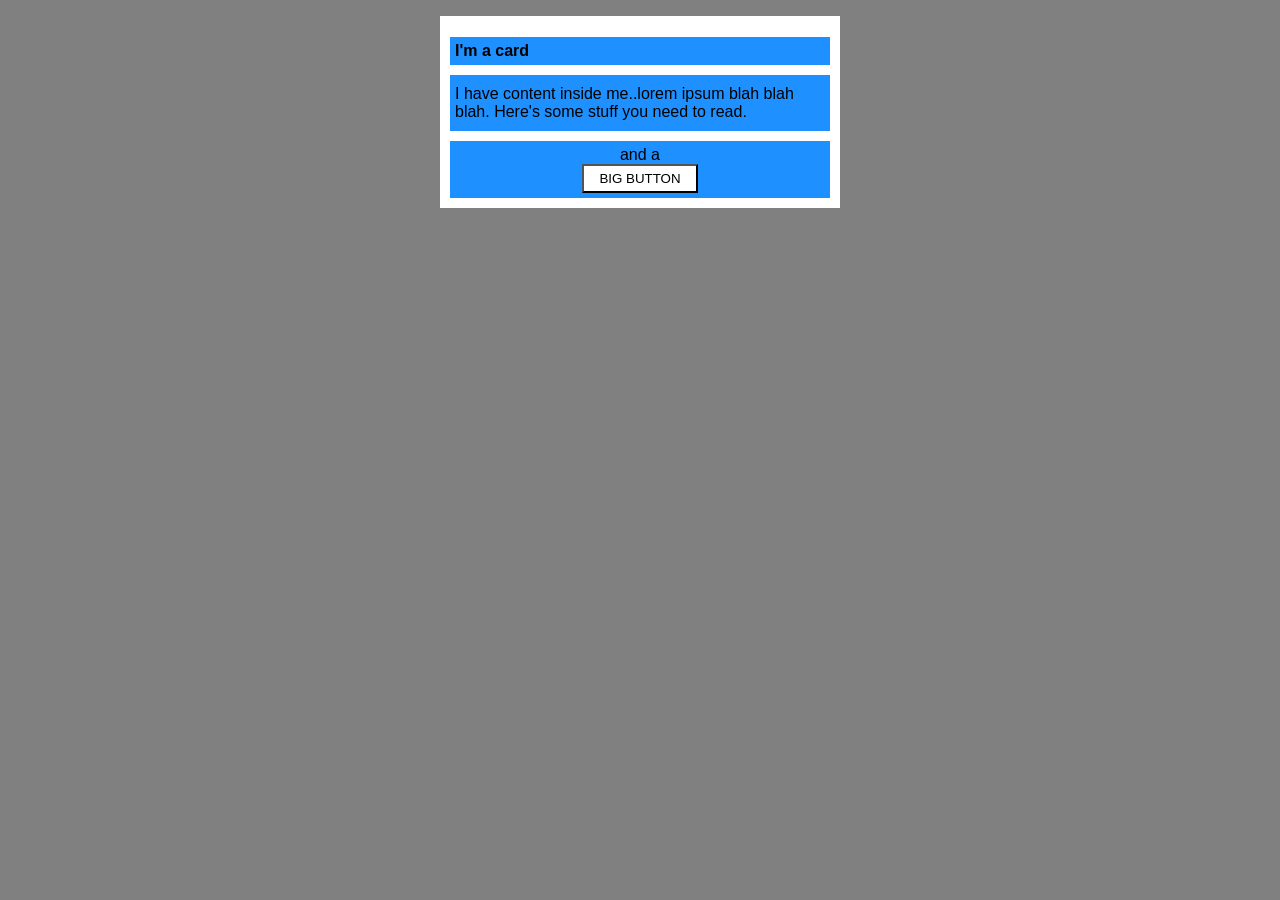
<file: foundations/block-and-inline/02-margin-and-padding-2/index.html>
<!DOCTYPE html>
<html lang="en">
  <head>
    <meta charset="UTF-8">
    <meta http-equiv="X-UA-Compatible" content="IE=edge">
    <meta name="viewport" content="width=device-width, initial-scale=1.0">
    <title>Margin and Padding exercise 2</title>
    <link rel="stylesheet" href="style.css">
  </head>
  <body>
    <div class="card">
      <h1 class="title">I'm a card</h1>
      <div class="content">I have content inside me..lorem ipsum blah blah blah. Here's some stuff you need to read.</div>
      <div class="button-container"> and a <button>BIG BUTTON</button></div>
    </div>
  </body>
</html>
</file>
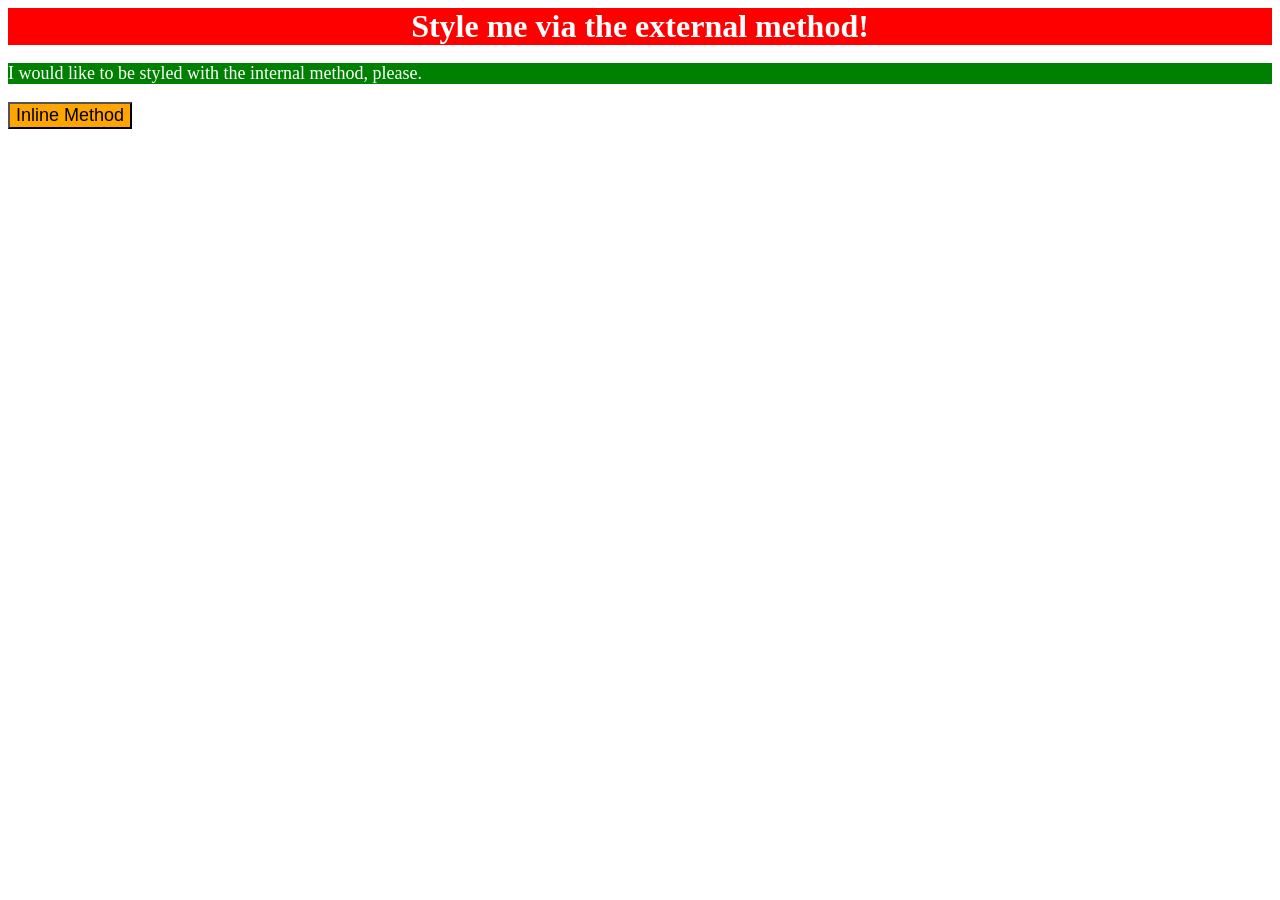
<file: foundations/intro-to-css/01-css-methods/index.html>
<!DOCTYPE html>
<html lang="en">
  <head>
    <meta charset="UTF-8">
    <meta http-equiv="X-UA-Compatible" content="IE=edge">
    <meta name="viewport" content="width=device-width, initial-scale=1.0">
    <link rel="stylesheet" href="styles.css">
    <title>Methods for Adding CSS</title>
  </head>
  <style>
    p {
      background-color: green;
      color : white;
      font-size: 18px;
    }
  </style>
  <body>
    <div>Style me via the external method!</div>
    <p>I would like to be styled with the internal method, please.</p>
    <button style="background-color : orange; font-size:18px;">Inline Method</button>
  </body>
</html>
</file>
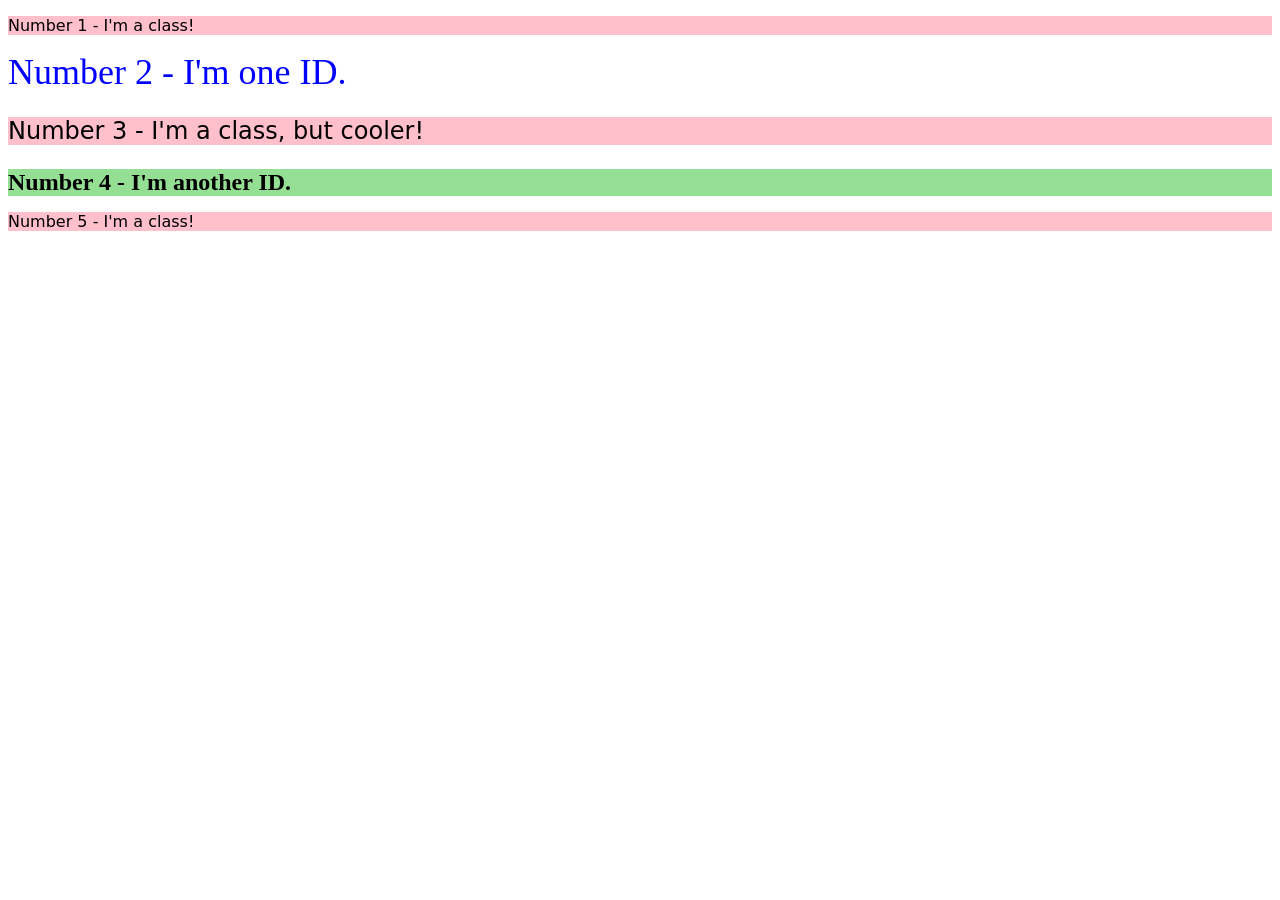
<file: foundations/intro-to-css/02-class-id-selectors/index.html>
<!DOCTYPE html>
<html lang="en">
  <head>
    <meta charset="UTF-8">
    <meta http-equiv="X-UA-Compatible" content="IE=edge">
    <meta name="viewport" content="width=device-width, initial-scale=1.0">
    <title>Class and ID Selectors</title>
    <link rel="stylesheet" href="style.css">
  </head>
  <body>
    <p class="numberClass">Number 1 - I'm a class!</p>
    <div id="number2Id">Number 2 - I'm one ID.</div>
    <p class="numberClass cooler">Number 3 - I'm a class, but cooler!</p>
    <div id="number4Id" class="cooler">Number 4 - I'm another ID.</div>
    <p class="numberClass">Number 5 - I'm a class!</p>
  </body>
</html>
</file>
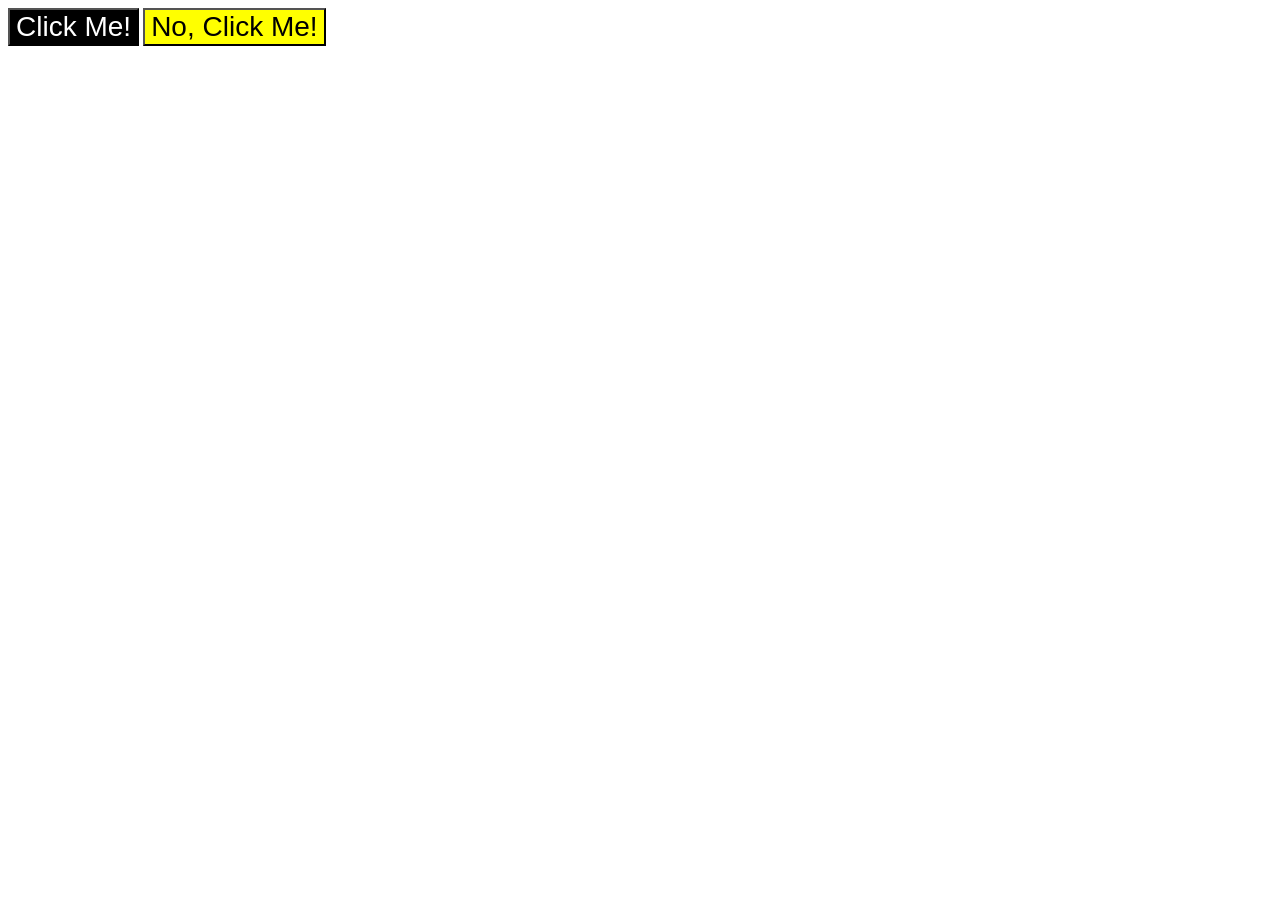
<file: foundations/intro-to-css/03-grouping-selectors/index.html>
<!DOCTYPE html>
<html lang="en">
  <head>
    <meta charset="UTF-8">
    <meta http-equiv="X-UA-Compatible" content="IE=edge">
    <meta name="viewport" content="width=device-width, initial-scale=1.0">
    <title>Grouping Selectors</title>
    <link rel="stylesheet" href="style.css">
  </head>
  <body>
    <button class="leftButton">Click Me!</button>
    <button class="rightButton">No, Click Me!</button>
  </body>
</html>
</file>
<file: foundations/block-and-inline/02-margin-and-padding-2/style.css>
html {
  box-sizing: border-box;
}

*,
*::before,
*::after {
  box-sizing: inherit;
}

body {
  background: gray;
  font-family: sans-serif;
}

.card {
  width: 400px;
  background: white;
  margin: 16px auto;
  padding: 10px; /*correct idea*/
}

.title,
.content, .button-container {
  background: dodgerblue;
  font-size: 16px;
  padding : 5px; /*correct idea*/
}

.content {
  padding-bottom: 10px;
  padding-top: 10px; /*correct idea but can be done in one line*/
}

.button-container {
  margin-top: 10px; /*correct idea*/
  text-align: center;
}


button {
  background: white;
  padding: 5px;
  padding-left: 15px; /*correct idea but can be done in one line */
  padding-right: 15px;
  display: block; /* correct idea */
  margin: auto; /* correct idea */
}
</file>
<file: foundations/intro-to-css/01-css-methods/styles.css>
div {
    background-color: red;
    color: white;
    font-size: 32px;
    text-align: center;
    font-weight: 700;
}
</file>
<file: foundations/intro-to-css/02-class-id-selectors/style.css>
/* Add CSS Styling */
#number2Id {

    color:rgb(0, 0, 255);
    font-size: 36px;

}

#number4Id {
    background-color:rgb(149, 223, 149);
    font-weight: bold;
}

.numberClass {
    background-color: rgb(255, 192, 203);
    font-family: Verdana, DejaVu Sans, sans-serif;
}

.cooler {
    font-size: 24px;
}
</file>
<file: foundations/intro-to-css/03-grouping-selectors/style.css>
/* Add CSS Styling */
.leftButton, .rightButton {
    font-size: 28px;
    font-family: 'Helvetica', 'Times New Roman', 'sans-serif';
}

.leftButton {
    background-color: #000000;
    color:#ffffff;
}

.rightButton {
    background-color: #ffff00;
 }
</file>
